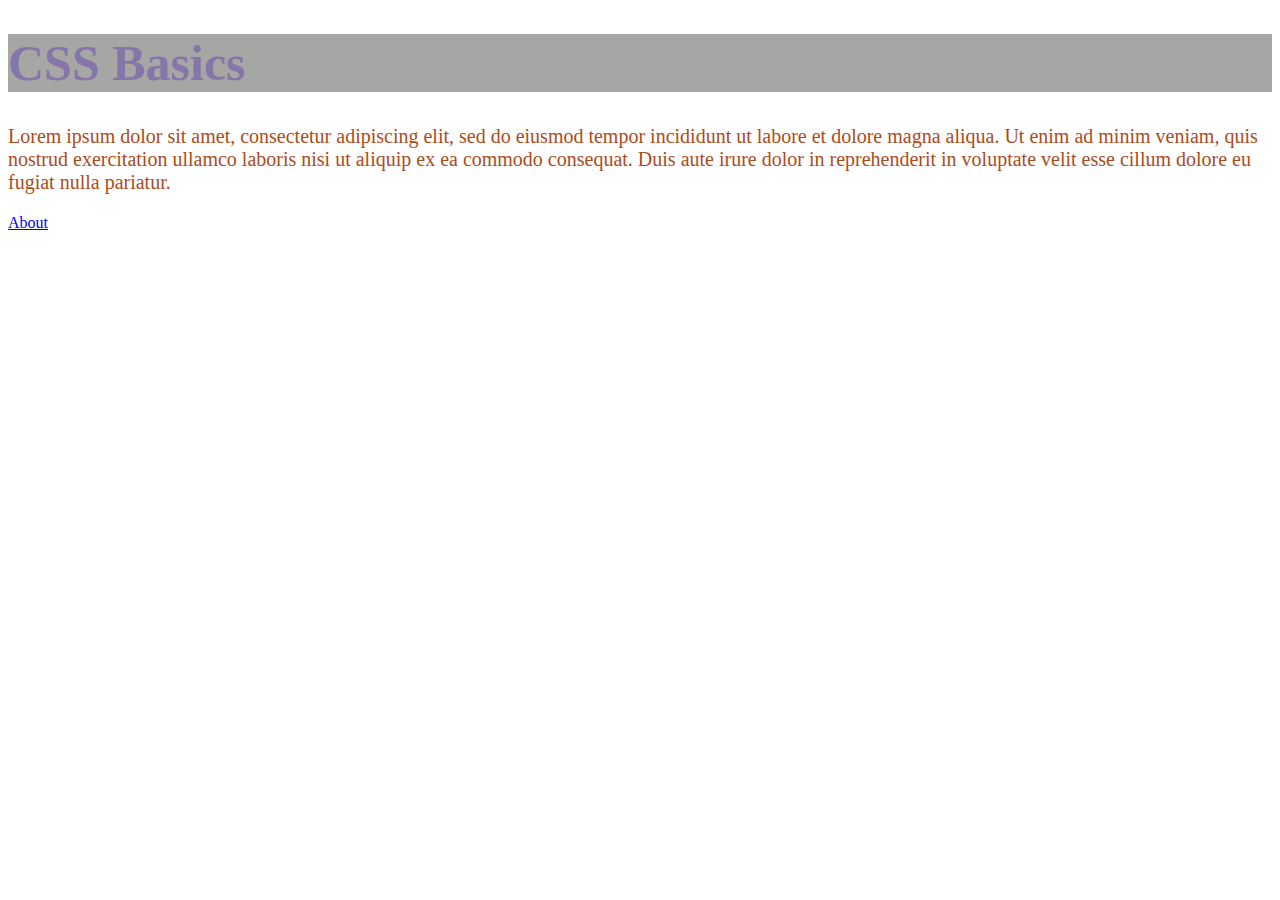
<file: pertemuan11/index.html>
<!DOCTYPE html>
<html lang="en">
<head>
    <meta charset="UTF-8">
    <meta name="viewport" content="width=device-width, initial-scale=1.0">
    <meta name="description" content="Konsep dasar CSS"/>
    <link rel="stylesheet" href="style.css"/>
    <style>
      h1 {
    color: rebeccapurple;
    background-color: #a6a6a4;
    font-size: 50px;
    }  
    </style>
    <title>CSS Basics</title>
</head>
<body>
    <h1 style="color: #8675a9">CSS Basics</h1>
    <p>
        Lorem ipsum dolor sit amet, consectetur adipiscing elit, 
        sed do eiusmod tempor incididunt ut labore et dolore magna aliqua. 
        Ut enim ad minim veniam, quis nostrud exercitation ullamco laboris nisi 
        ut aliquip ex ea commodo consequat. Duis aute irure dolor in reprehenderit 
        in voluptate velit esse cillum dolore eu fugiat nulla pariatur. 
    </p>
    <a href="about.html">About</a>
</body>
</html>
</file>
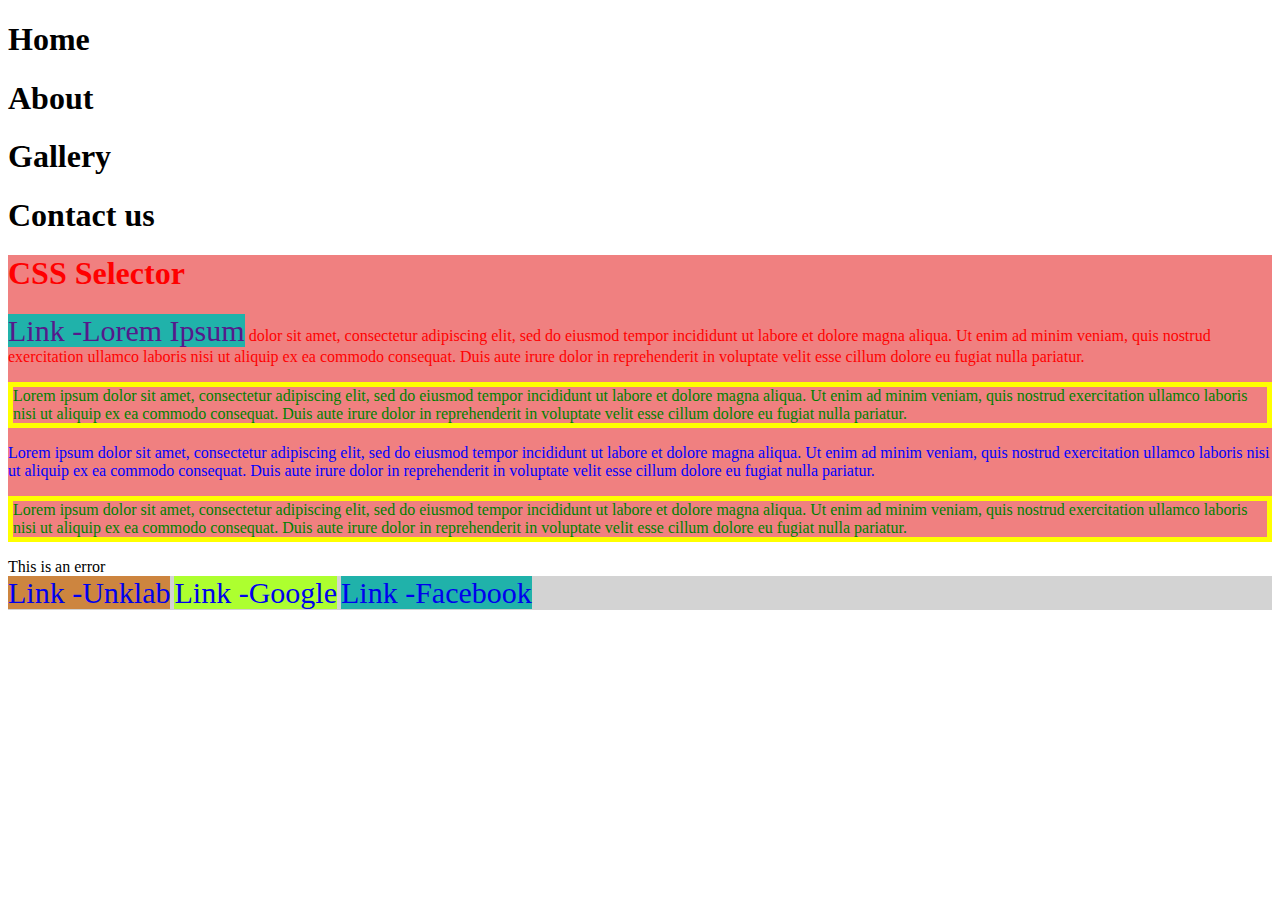
<file: pertemuan12/index.html>
<!DOCTYPE html>
<html lang="en">
<head>
    <meta charset="UTF-8">
    <meta name="viewport" content="width=device-width, initial-scale=1.0">
    <title>CSS Selector</title>
    <link rel="stylesheet" href="style.css"/>
</head>
<body>
    <div>
        <h1>Home</h1>
        <h1>About</h1>
        <h1>Gallery</h1>
        <h1>Contact us</h1>
    </div>
    <div id="top-container">
        <h1 class="error">CSS Selector</h1>
        <p class="error">
            <a href="">Lorem ipsum</a> dolor sit amet, consectetur adipiscing elit, 
            sed do eiusmod tempor incididunt ut labore et dolore magna aliqua. 
            Ut enim ad minim veniam, quis nostrud exercitation ullamco laboris nisi 
            ut aliquip ex ea commodo consequat. Duis aute irure dolor in reprehenderit 
            in voluptate velit esse cillum dolore eu fugiat nulla pariatur.
        </p>
        <p class="success feedback">
        Lorem ipsum dolor sit amet, consectetur adipiscing elit, 
        sed do eiusmod tempor incididunt ut labore et dolore magna aliqua. 
        Ut enim ad minim veniam, quis nostrud exercitation ullamco laboris nisi 
        ut aliquip ex ea commodo consequat. Duis aute irure dolor in reprehenderit 
        in voluptate velit esse cillum dolore eu fugiat nulla pariatur.
        </p>
        <p>
        Lorem ipsum dolor sit amet, consectetur adipiscing elit, 
        sed do eiusmod tempor incididunt ut labore et dolore magna aliqua. 
        Ut enim ad minim veniam, quis nostrud exercitation ullamco laboris nisi 
        ut aliquip ex ea commodo consequat. Duis aute irure dolor in reprehenderit 
        in voluptate velit esse cillum dolore eu fugiat nulla pariatur.
        </p>
        <p class="success feedback">
        Lorem ipsum dolor sit amet, consectetur adipiscing elit, 
        sed do eiusmod tempor incididunt ut labore et dolore magna aliqua. 
        Ut enim ad minim veniam, quis nostrud exercitation ullamco laboris nisi 
        ut aliquip ex ea commodo consequat. Duis aute irure dolor in reprehenderit 
        in voluptate velit esse cillum dolore eu fugiat nulla pariatur.
        </p>
    </div>
    <div>
        This is an error
    </div>
    <div id="bottom-container">
        <a href="www.unklab.ac.id">Unklab</a>
        <a href="www.google.com">Google</a>
        <a href="www.facebook.com">Facebook</a>
    </div>
</body>
</html>
</file>
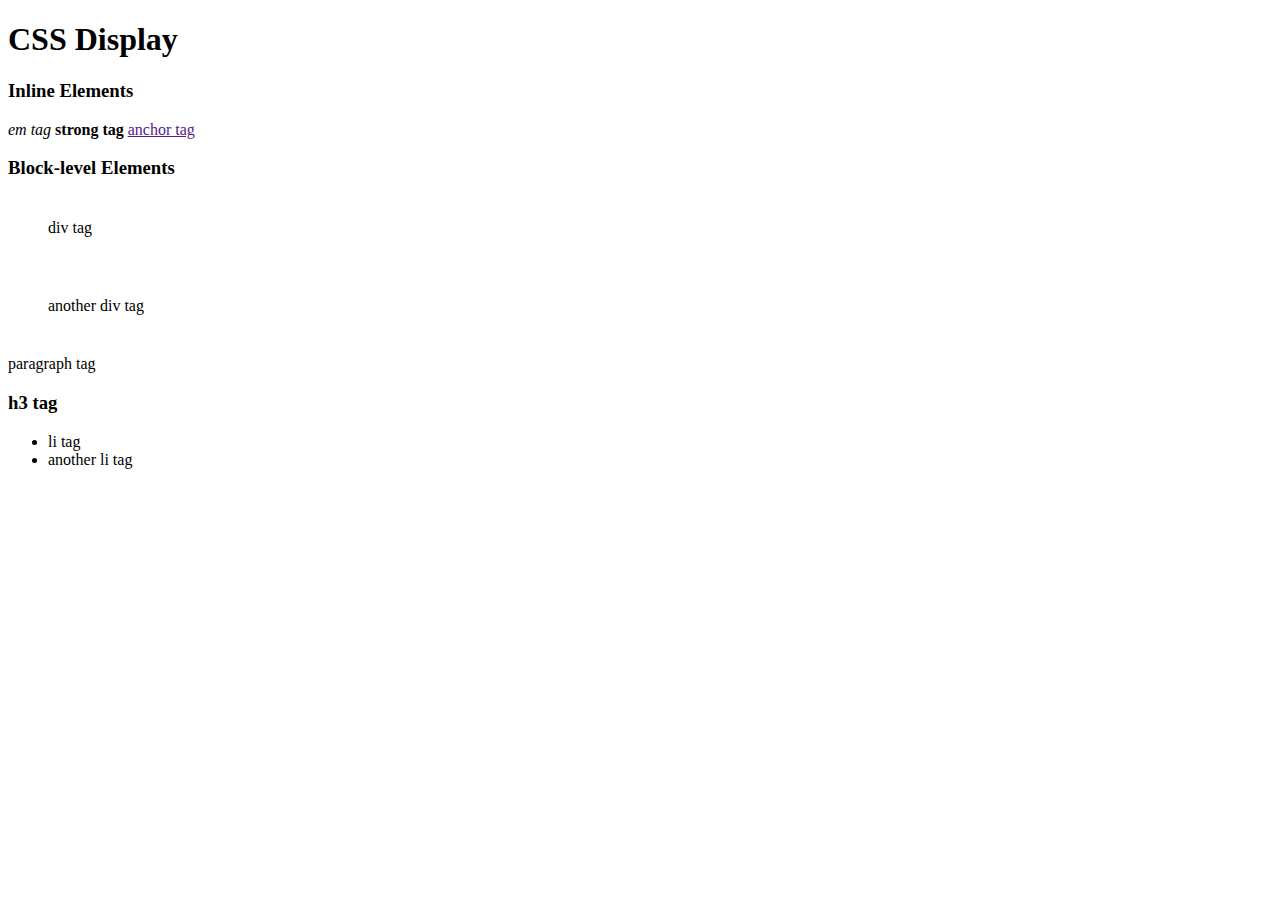
<file: pertemuan14/index.html>
<!DOCTYPE html>
<html lang="en">
<head>
    <meta charset="UTF-8">
    <meta name="viewport" content="width=device-width, initial-scale=1.0">
    <title>CSS Display</title>
    <link rel="stylesheet" href="styles.css">
</head>
<body>
    <h1>CSS Display</h1>
    <h3>Inline Elements</h3>
    <span>span tag</span>
    <em>em tag</em>
    <strong>strong tag</strong>
    <a href="">anchor tag</a>
    <span>another span tag</span>
    <h3>Block-level Elements</h3>
    <div>div tag</div>
    <div>another div tag</div>
    <p>paragraph tag</p>
    <h3>h3 tag</h3>
    <ul>
        <li>li tag</li>
        <li>another li tag</li>
    </ul>
</body>
</html>
</file>
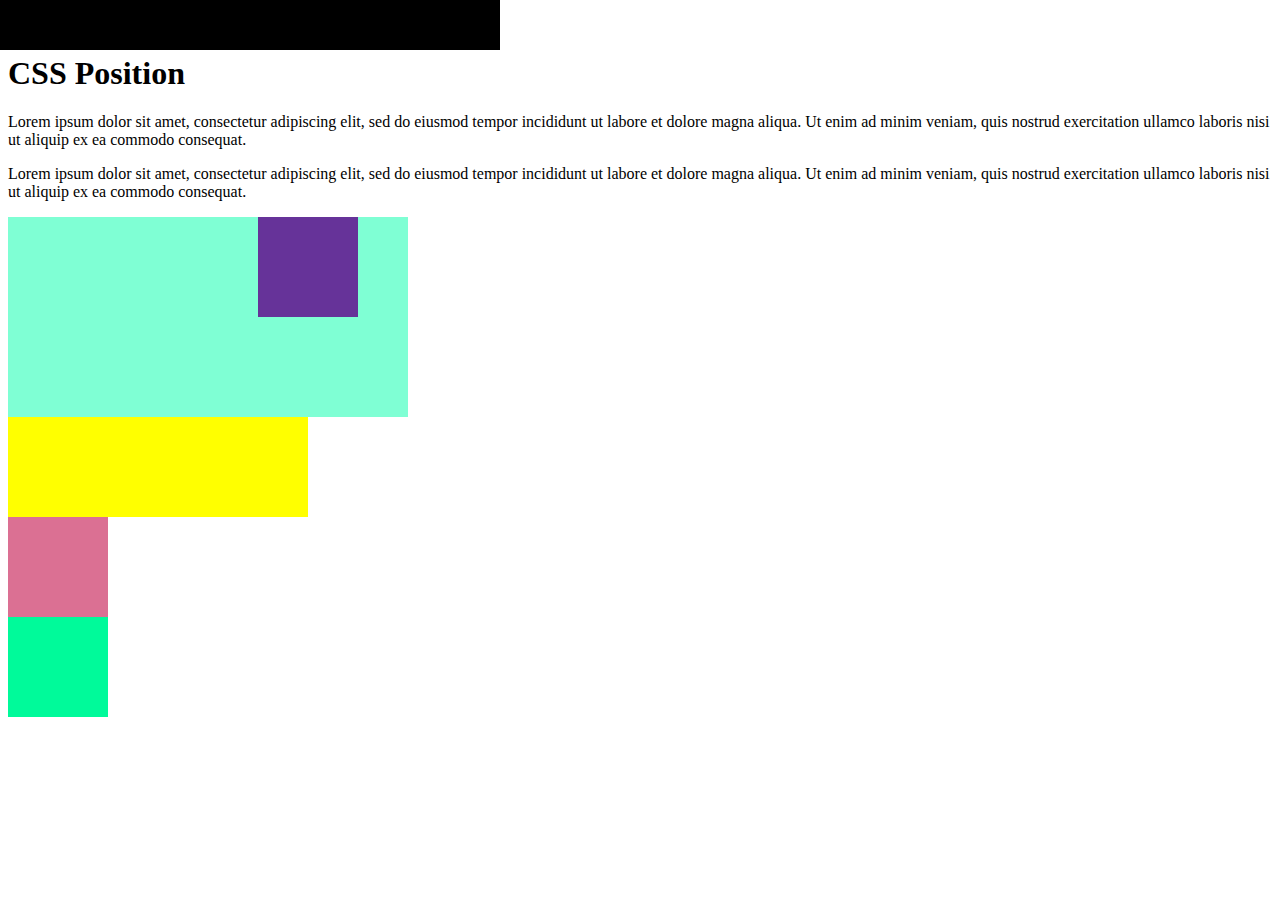
<file: pertemuan15/index.html>
<!DOCTYPE html>
<html lang="en">
<head>
    <meta charset="UTF-8">
    <meta name="viewport" content="width=device-width, initial-scale=1.0">
    <title>CSS Position</title>
    <link rel="stylesheet" href="styles.css">
</head>
<body>
    <h1>CSS Position</h1>
    <p>Lorem ipsum dolor sit amet, consectetur adipiscing elit, 
        sed do eiusmod tempor incididunt ut labore et dolore magna 
        aliqua. Ut enim ad minim veniam, quis nostrud exercitation 
        ullamco laboris nisi ut aliquip ex ea commodo consequat. 
    </p>
    <p>Lorem ipsum dolor sit amet, consectetur adipiscing elit, 
        sed do eiusmod tempor incididunt ut labore et dolore magna 
        aliqua. Ut enim ad minim veniam, quis nostrud exercitation 
        ullamco laboris nisi ut aliquip ex ea commodo consequat. 
    </p>
    <div class="nav-fixed"></div>
    <div class="container1">
        <div class="container2">
            <div class="box1"></div>  
        </div>  
    </div>
    
    <div class="box2"></div>
    <div class="box3"></div>
</body>
</html>
</file>
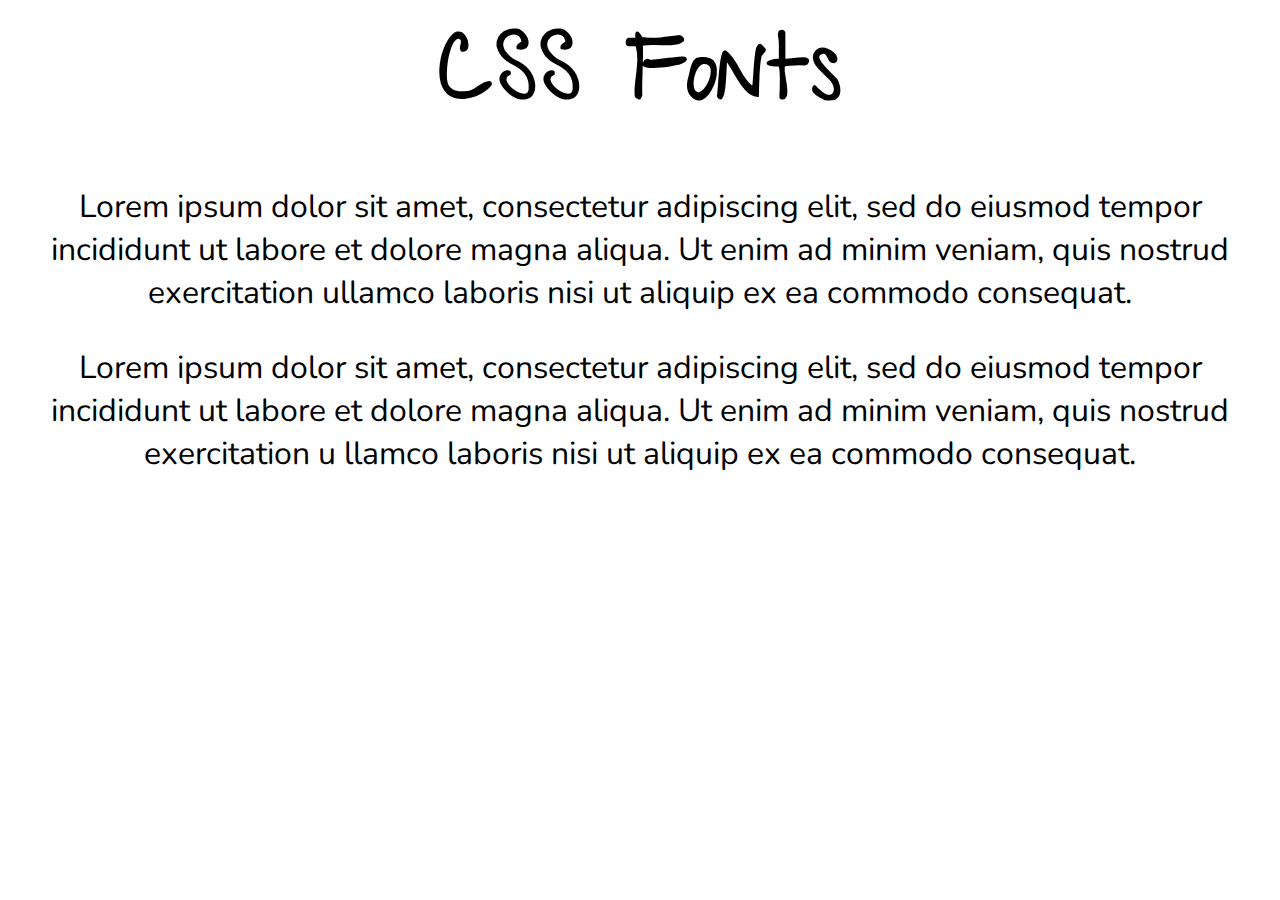
<file: pertemuan16/index.html>
<!DOCTYPE html>
<html lang="en">
<head>
    <meta charset="UTF-8">
    <meta name="viewport" content="width=device-width, initial-scale=1.0">
    <title>CSS Fonts</title>
    <link rel="stylesheet" href="styles.css"/>
    <link href="https://fonts.googleapis.com/css2?family=Give+You+Glory&family=Nunito&display=swap" 
    rel="stylesheet"/>
</head>
<body>
    <h1>CSS Fonts</h1>
    <p>
        Lorem ipsum dolor sit amet, consectetur adipiscing elit, 
        sed do eiusmod tempor incididunt ut labore et dolore magna 
        aliqua. Ut enim ad minim veniam, quis nostrud exercitation 
        ullamco laboris nisi ut aliquip ex ea commodo consequat.
    </p>
    <p>
        Lorem ipsum dolor sit amet, consectetur adipiscing elit, 
        sed do eiusmod tempor incididunt ut labore et dolore magna 
        aliqua. Ut enim ad minim veniam, quis nostrud exercitation u
        llamco laboris nisi ut aliquip ex ea commodo consequat.
    </p>
</body>
</html>
</file>
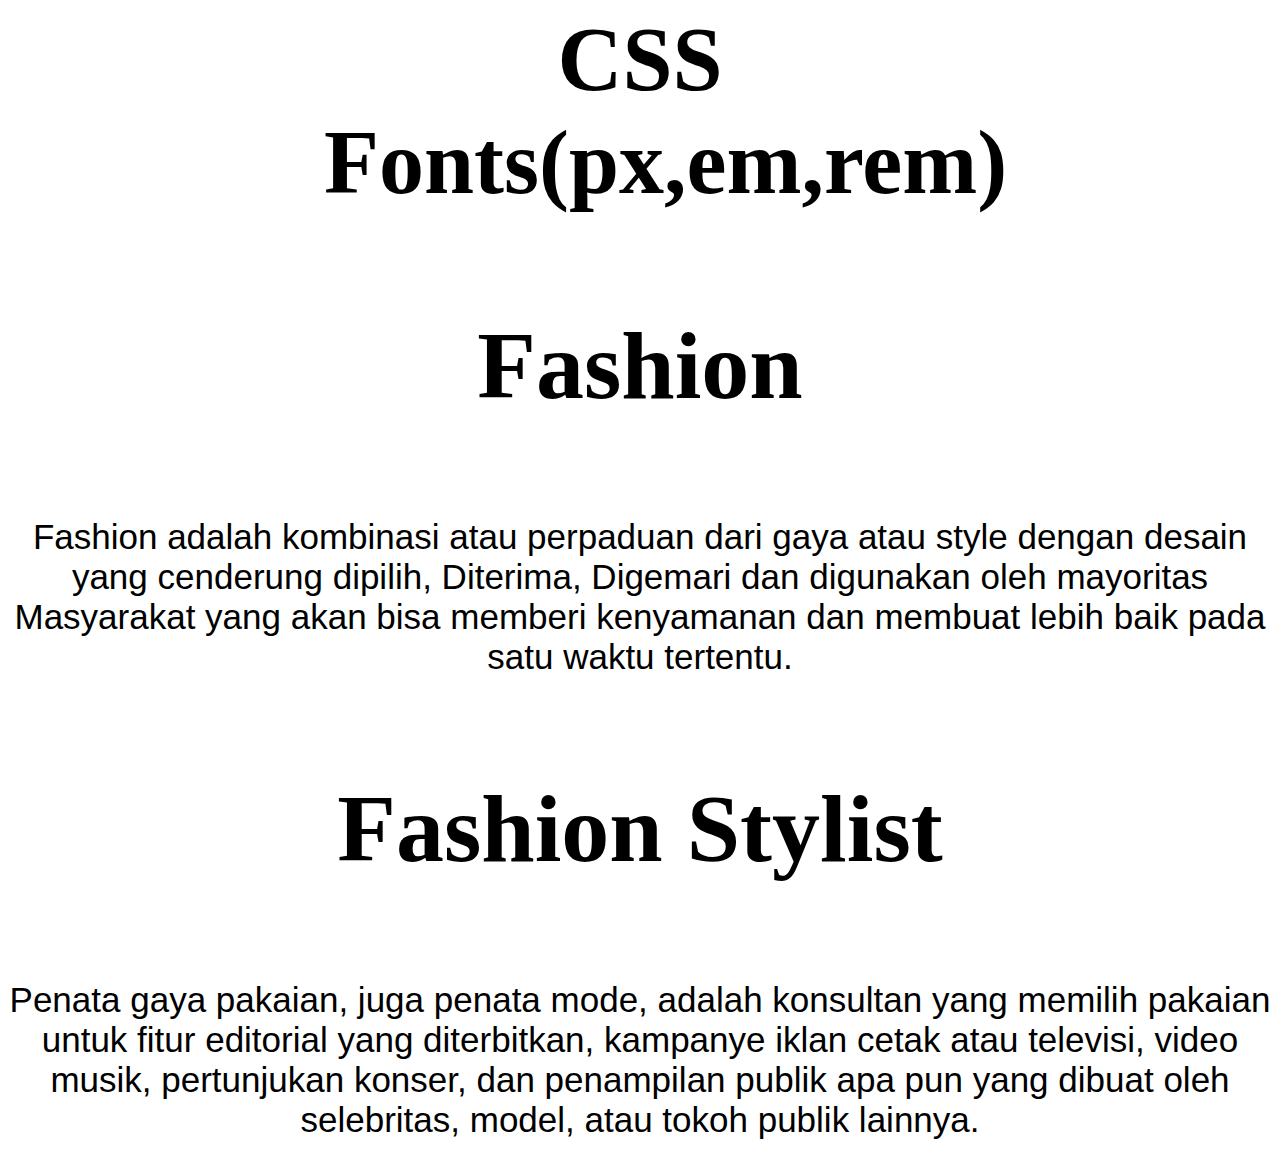
<file: pertemuan17/index.html>
<!DOCTYPE html>
<html lang="en">
<head>
    <meta charset="UTF-8">
    <meta name="viewport" content="width=device-width, initial-scale=1.0">
    <title>CSS Fonts</title>
    <link rel="stylesheet" href="styles.css"/>
    <link href="https://fonts.googleapis.com/css2?family=Krona+One&display=swap" rel="stylesheet">
</head>
<body>
    <h1>CSS Fonts(px,em,rem)</h1>
    <h3>Fashion</h3>
    <p>
        Fashion adalah kombinasi atau perpaduan dari gaya atau style 
        dengan desain yang cenderung dipilih, Diterima, Digemari dan 
        digunakan oleh mayoritas Masyarakat yang akan bisa memberi 
        kenyamanan dan membuat lebih baik pada satu waktu tertentu.
    </p>
    <h3>Fashion Stylist</h3>
    <p>
        Penata gaya pakaian, juga penata mode, adalah konsultan yang 
        memilih pakaian untuk fitur editorial yang diterbitkan, 
        kampanye iklan cetak atau televisi, video musik, pertunjukan konser, 
        dan penampilan publik apa pun yang dibuat oleh selebritas, model, 
        atau tokoh publik lainnya.
    </p>
</body>
</html>
</file>
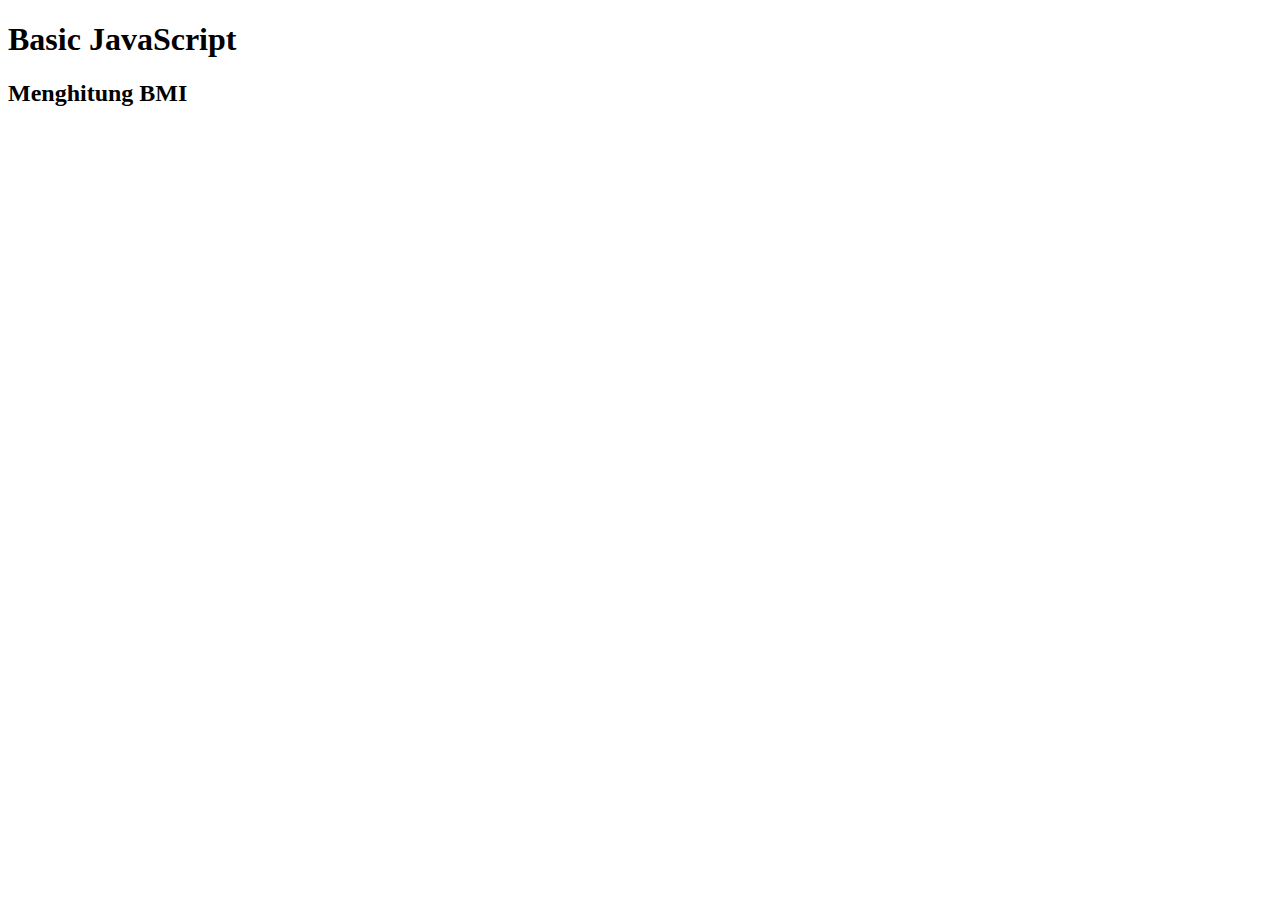
<file: pertemuan19/index.html>
<!DOCTYPE html>
<html lang="en">
<head>
    <meta charset="UTF-8">
    <meta name="viewport" content="width=device-width, initial-scale=1.0">
    <title>Basic JavaScript</title>
    <script src="index.js"></script>
</head>
<body>
    <h1>Basic JavaScript</h1>
    <h2>Menghitung BMI</h2>
</body>
</html>
</file>
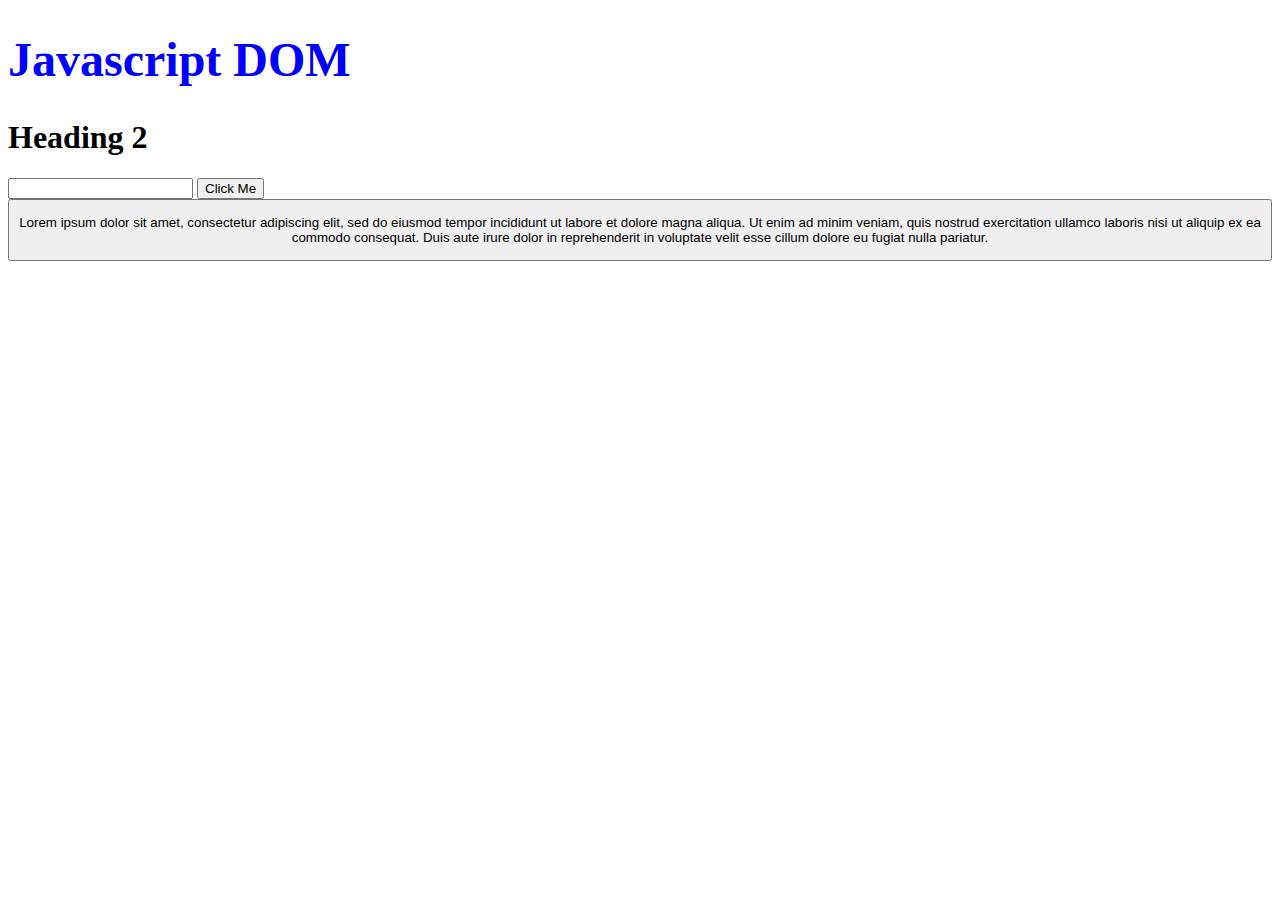
<file: pertemuan25/index.html>
<!DOCTYPE html>
<html lang="en">
<head>
    <meta charset="UTF-8">
    <meta name="viewport" content="width=device-width, initial-scale=1.0">
    <title>Javascript DOM,object</title>
    <link rel="stylesheet" href="styles.css">
</head>
<body>
    <h1 class="header">Javascript DOM</h1>
    <h1 id="header2">Heading 2</h1>
    <input id ="umur" type="text" />
    <button onClick=>Click Me<button>
    <p>
        Lorem ipsum dolor sit amet, consectetur adipiscing elit, 
        sed do eiusmod tempor incididunt ut labore et dolore magna aliqua. 
        Ut enim ad minim veniam, quis nostrud exercitation ullamco laboris nisi 
        ut aliquip ex ea commodo consequat. Duis aute irure dolor in reprehenderit 
        in voluptate velit esse cillum dolore eu fugiat nulla pariatur.
    </p>
    <script src="index.js"></script>
</body>
</html>
</file>
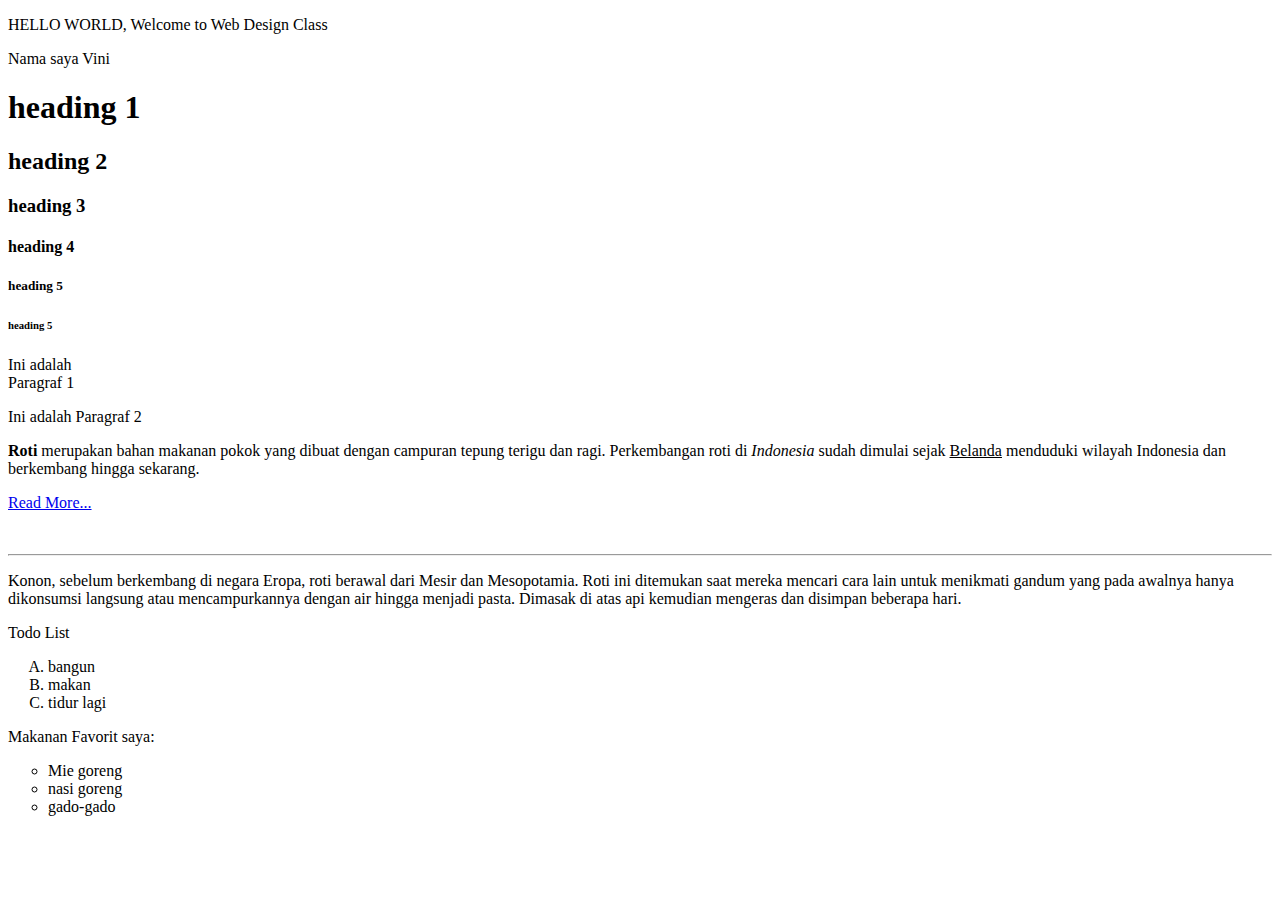
<file: pertemuan3/index.html>
<!DOCTYPE html>
 <html>
     <head>
         <title>Web Design Class</title>
     </head>
     <body>
         <p>HELLO WORLD, Welcome to Web Design Class</p>
         <p>Nama saya Vini</p>

         <h1>heading 1 </h1>
         <h2>heading 2 </h2>
         <h3>heading 3 </h3>
         <h4>heading 4 </h4>
         <h5>heading 5 </h5>
         <h6>heading 5 </h6>

         <p>Ini adalah <br />
             Paragraf 1
            </p>
            <p>Ini adalah Paragraf 2</p>
            <p>
                <span><b>Roti</b></span> merupakan bahan makanan pokok yang dibuat dengan 
                campuran tepung terigu dan ragi. 
                Perkembangan roti di <i>Indonesia</i> sudah dimulai sejak 
                <u>Belanda</u> menduduki wilayah Indonesia dan berkembang 
                hingga sekarang.
            </p>
            <p><a href="about.html" target="_Blank">Read More...</a></p>
            <br /> 
            <hr /> 
            <p>
                Konon, sebelum berkembang di negara Eropa, roti berawal dari Mesir 
                dan Mesopotamia. Roti ini ditemukan saat mereka mencari 
                cara lain untuk menikmati gandum yang pada awalnya hanya dikonsumsi langsung 
                atau mencampurkannya dengan air hingga menjadi pasta. 
                Dimasak di atas api kemudian mengeras dan disimpan beberapa hari.
            </p>
            <p>Todo List</p>
            <ol type="A">
                <li>bangun</li>
                <li>makan</li>
                <li>tidur lagi</li>
            </ol>
            <p>Makanan Favorit saya:</p>
             <ul type="circle">
                 <li>Mie goreng</li>
                 <li>nasi goreng</li>
                 <li>gado-gado</li>    
          </ul>
          
     </body>   
 </html>
</file>
<file: pertemuan11/style.css>
p {
    color: #ac4b1c;
    font-size : 20px;
}
h1 {
    color:black;
    font-size: 50px;
}
</file>
<file: pertemuan12/style.css>
p {
    color: blue;
}

p.error{
    color: red;
}

.success{
    color: green;
}

.feedback {
    border-width: 5px;
    border-style: solid;
    border-color: yellow;
}

#top-container{
    background-color: lightcoral;
}

#bottom-container{
    background-color: lightgray;
}

div .error{
    color: red;
}

a[href] {
    font-size: 30px;
    text-decoration: none;
    text-transform: capitalize;
    background-color: lightseagreen;
}
a[href="www.google.com"] {
    background-color: greenyellow;
}
a[href$=".ac.id"]{
    background-color: peru;
}

h1:hover{
    color: white;
    background-color: rebeccapurple;
}

p::selection{
    background-color: black;
    color: cornflowerblue;
}

a::before{
    content:"Link -";
}
</file>
<file: pertemuan14/styles.css>
span{
   /*display: inline-block; */
   display: none;
   margin: 20px;
   padding: 20px;
}

div {
    /*display: inline; */
    margin: 20px;
    padding: 20px;
}
</file>
<file: pertemuan15/styles.css>
h1{
    margin-top: 55px;
}

div.nav-fixed{
    width: 500px;
    height: 50px;
    background-color: black;
    position: fixed;
    left: 0px;
    top: 0px;
    z-index: 1;
}

div.container1{
    background-color: yellow;
    position: relative;
    width: 300px;
    height: 300px;
}
div.container2{
    width : 400px;
    height: 200px;
    background-color: aquamarine;
    position: sticky;
    top: 50px;
    
}

div.box1{
    width: 100px;
    height:100px;
    background-color: rebeccapurple;
    position: absolute;
    
    right: 50px;
    
}

div.box2{
    width: 100px;
    height: 100px;
    background-color: palevioletred;
}
div.box3{
    width: 100px;
    height: 100px;
    background-color: mediumspringgreen;
   
    
}
</file>
<file: pertemuan16/styles.css>
body{
    font-family: "Helvetica Neue",Arial, Helvetica, sans-serif;
    font-size: 2em; /*100% = 16px */
    text-align: center;
}

h1 {
    font-family: 'Give You Glory', cursive;
    font-size: 5.625rem;
    width: 50%;
    margin: 0 auto;
}

p {
    font-family: 'Nunito', sans-serif;
}
</file>
<file: pertemuan17/styles.css>
body{
    font-family: "Helvetica Neue",Arial, Helvetica, sans-serif;
    font-size: 2em;
    text-align: center;
}

h1{
    font-family: 'Give You Glory', cursive;
    font-size: 5.625rem;
    width: 50%;
    margin: 0 auto;
}

p{
    font-family: 'Nunito', sans-serif;
    font-size: 35px;
}

h3{
    font-family: fantasy;
    font-size: 3em;
}
</file>
<file: pertemuan25/styles.css>
.header {
    color: blue;
    font-size: 3em;
}
</file>
